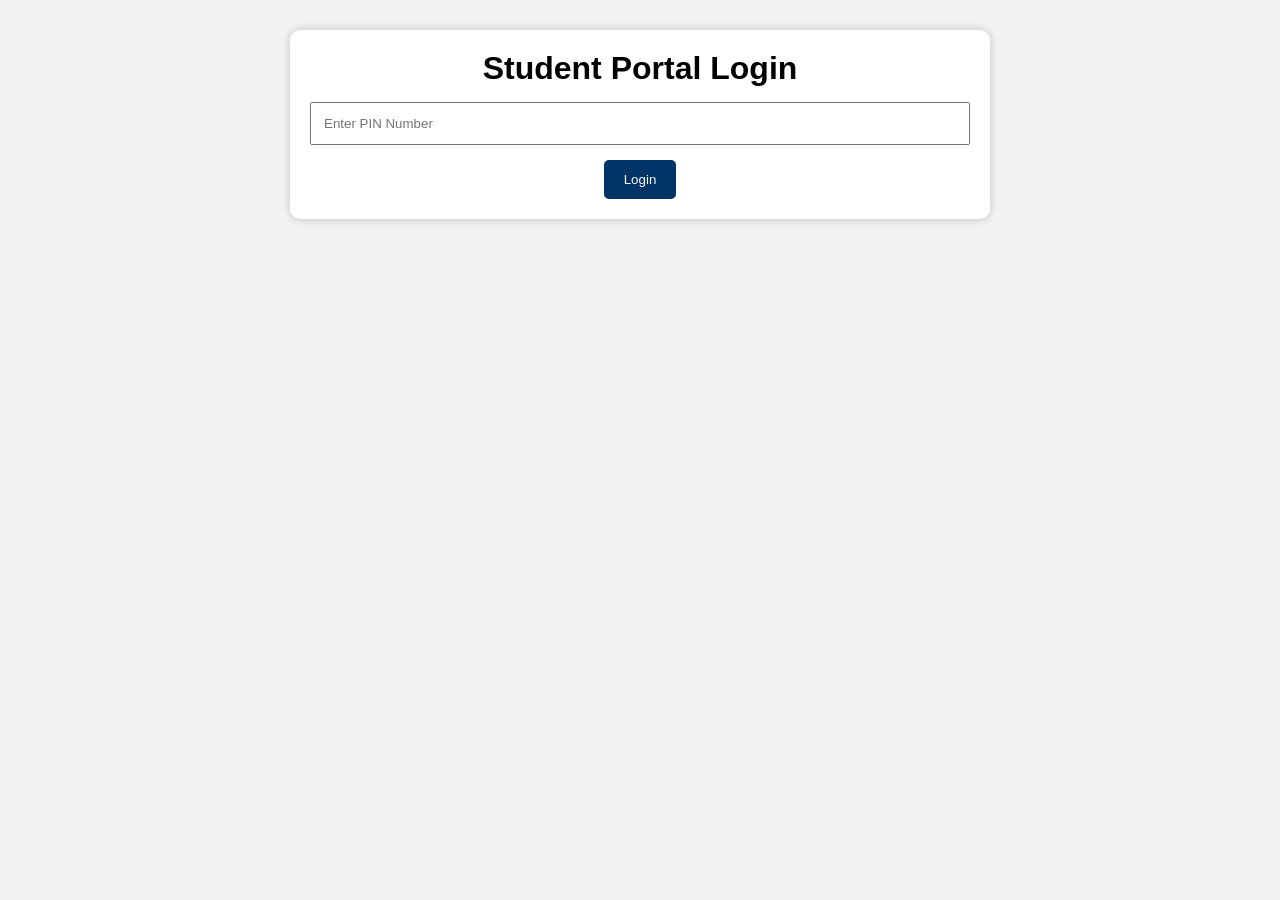
<file: public/index.html>
<!DOCTYPE html>
<html>
<head>
    <title>Student Login</title>
    <link rel="stylesheet" href="style.css">
</head>
<body>

<div class="container">

    <h1>Student Portal Login</h1>

    <input type="text" id="pin" placeholder="Enter PIN Number">

    <button onclick="login()">Login</button>

</div>

<script src="script.js"></script>

</body>
</html>
</file>
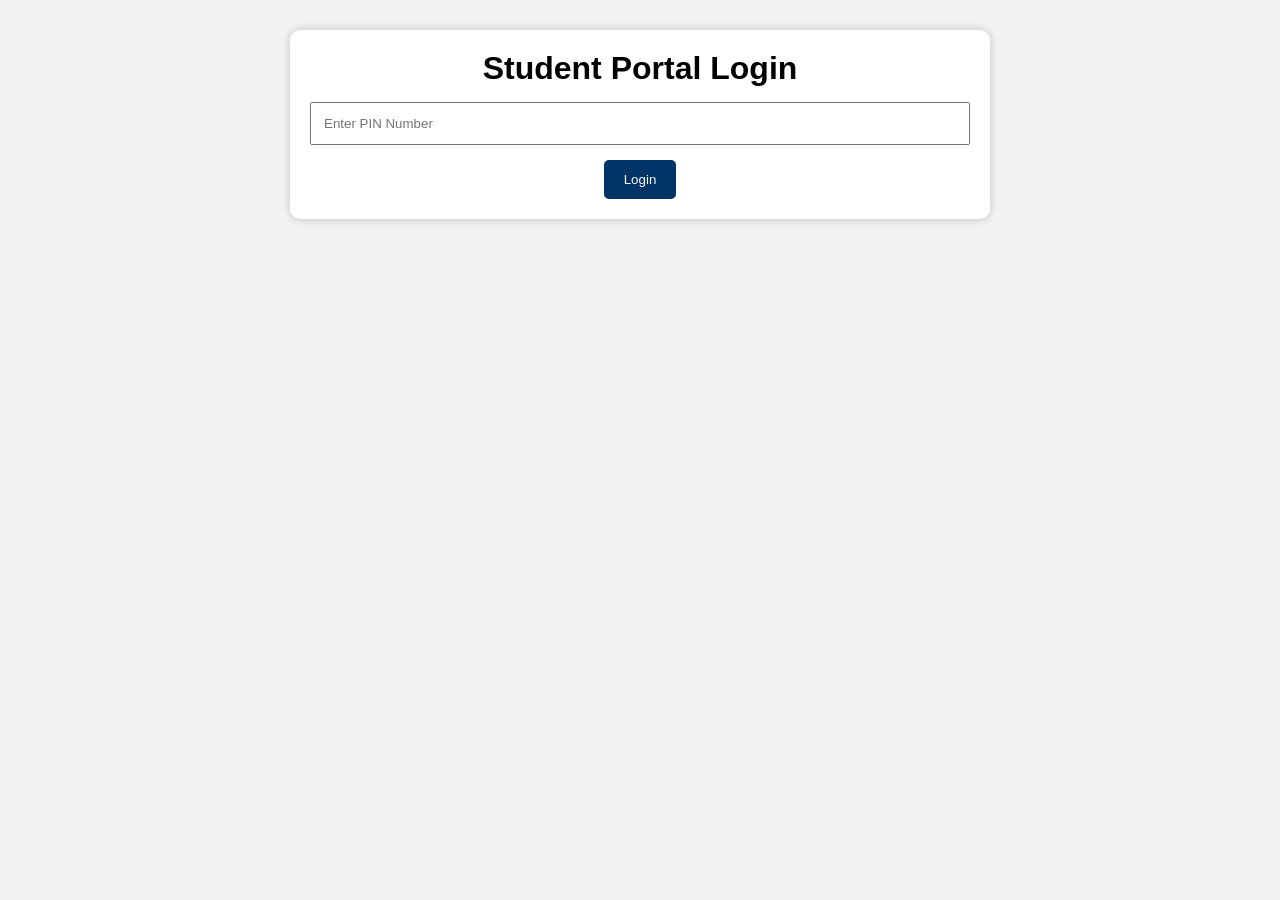
<file: public/attendance.html>
<!DOCTYPE html>
<html>

<head>
    <title>Attendance</title>
    <link rel="stylesheet" href="style.css">
</head>

<body onload="loadAttendance()">

<header>
    <h1>Attendance</h1>
</header>

<div class="container">

<table>

<tr>
    <th>Details</th>
    <th>Attendance</th>
</tr>

<tr>
    <td>Total Classes</td>
    <td id="total"></td>
</tr>

<tr>
    <td>Present</td>
    <td id="present"></td>
</tr>

<tr>
    <td>Percentage</td>
    <td id="percentage"></td>
</tr>

</table>

<br>

<a href="dashboard.html">
    <button>Back</button>
</a>

</div>

<script src="script.js"></script>

<script>

const pin = localStorage.getItem("studentPin");

const student = students[pin];

/* Get Attendance */

let total = student.attendance.total;

let present = student.attendance.present;

/* Show Total */

document.getElementById("total").innerHTML = total;

/* Show Present */

document.getElementById("present").innerHTML = present;

/* Calculate Percentage */

let percentage = (present / total) * 100;

/* Show Percentage */

document.getElementById("percentage").innerHTML =
percentage.toFixed(2) + "%";

</script>

<script src="script.js"></script>

<script>
    loadAttendance();
</script>

</body>
</html>
</file>
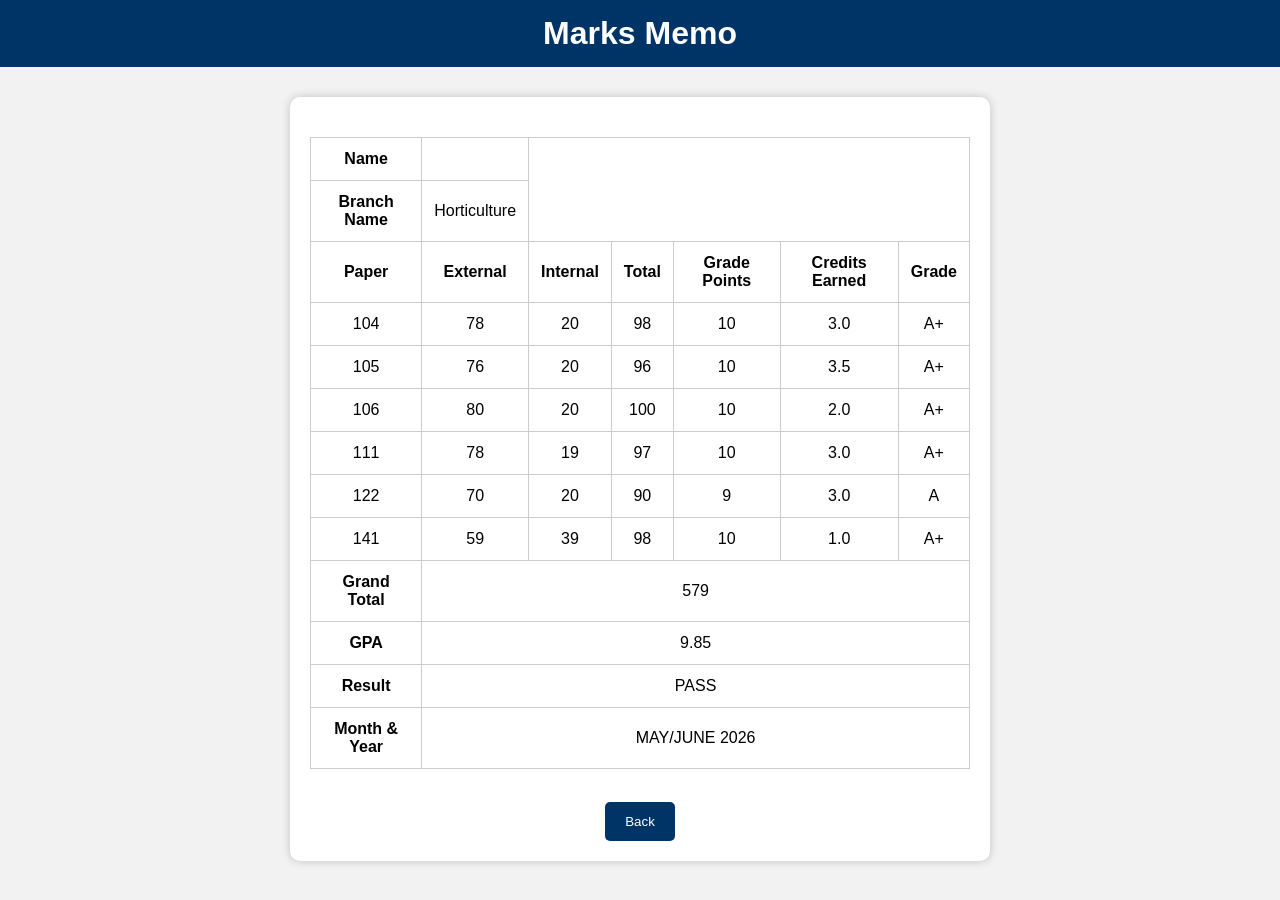
<file: public/marks.html>
<!DOCTYPE html>
<html>
<head>
    <title>Marks Memo</title>
    <link rel="stylesheet" href="style.css">
</head>
<body>

<header>
    <h1>Marks Memo</h1>
</header>

<div class="container">

<table border="1" width="100%" cellpadding="10">

<tr>
    <td><b>Name</b></td>
    <td id="studentName"></td>
</tr>

<tr>
    <td><b>Branch Name</b></td>
    <td>Horticulture</td>
</tr>

<tr>
    <th>Paper</th>
    <th>External</th>
    <th>Internal</th>
    <th>Total</th>
    <th>Grade Points</th>
    <th>Credits Earned</th>
    <th>Grade</th>
</tr>

<tr>
    <td>104</td>
    <td>78</td>
    <td>20</td>
    <td>98</td>
    <td>10</td>
    <td>3.0</td>
    <td>A+</td>
</tr>

<tr>
    <td>105</td>
    <td>76</td>
    <td>20</td>
    <td>96</td>
    <td>10</td>
    <td>3.5</td>
    <td>A+</td>
</tr>

<tr>
    <td>106</td>
    <td>80</td>
    <td>20</td>
    <td>100</td>
    <td>10</td>
    <td>2.0</td>
    <td>A+</td>
</tr>

<tr>
    <td>111</td>
    <td>78</td>
    <td>19</td>
    <td>97</td>
    <td>10</td>
    <td>3.0</td>
    <td>A+</td>
</tr>

<tr>
    <td>122</td>
    <td>70</td>
    <td>20</td>
    <td>90</td>
    <td>9</td>
    <td>3.0</td>
    <td>A</td>
</tr>

<tr>
    <td>141</td>
    <td>59</td>
    <td>39</td>
    <td>98</td>
    <td>10</td>
    <td>1.0</td>
    <td>A+</td>
</tr>

<tr>
    <td><b>Grand Total</b></td>
    <td colspan="6" id="grandTotal">579</td>
</tr>

<tr>
    <td><b>GPA</b></td>
    <td colspan="6" id="gpa">9.85</td>
</tr>

<tr>
    <td><b>Result</b></td>
    <td colspan="6" id="result">PASS</td>
</tr>

<tr>
    <td><b>Month & Year</b></td>
    <td colspan="6">MAY/JUNE 2026</td>
</tr>

</table>

<br>

<button onclick="window.location.href='dashboard.html'">Back</button>

</div>

<script src="script.js"></script>

<script>
const pin = localStorage.getItem("studentPin");
const student = students[pin];

document.getElementById("studentName").innerHTML = student.name;
document.getElementById("gpa").innerHTML = student.gpa;
document.getElementById("result").innerHTML = student.result;
</script>

</body>
</html>
</file>
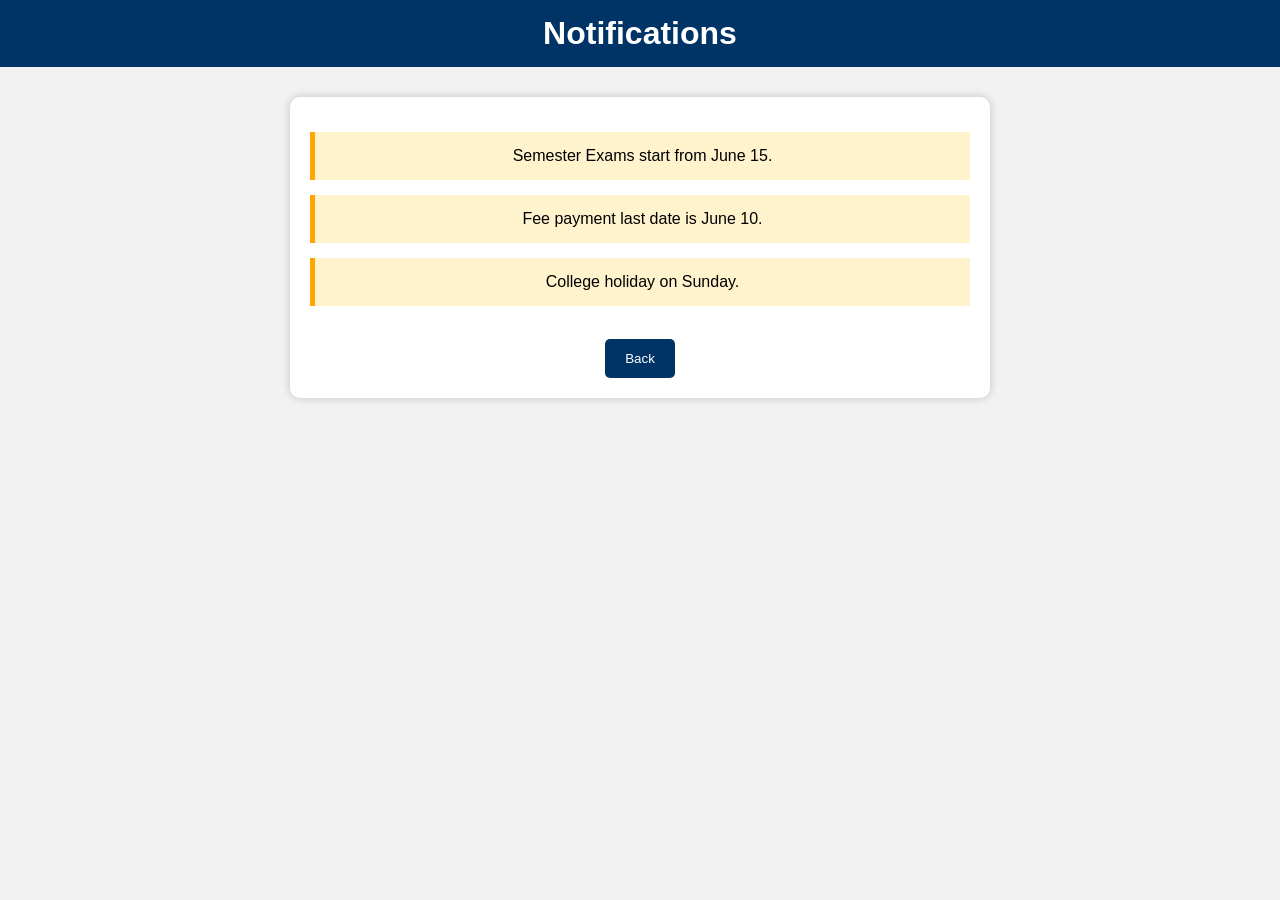
<file: public/notifications.html>
<!DOCTYPE html>
<html>
<head>
    <title>Notifications</title>
    <link rel="stylesheet" href="style.css">
</head>
<body>

<header>
    <h1>Notifications</h1>
</header>

<div class="container">

<div class="notice">
    Semester Exams start from June 15.
</div>

<div class="notice">
    Fee payment last date is June 10.
</div>

<div class="notice">
    College holiday on Sunday.
</div>

<br>

<a href="dashboard.html">
    <button>Back</button>
</a>

</div>

</body>
</html>
</file>
<file: public/style.css>
*{
    margin:0;
    padding:0;
    box-sizing:border-box;
    font-family:Arial;
}

body{
    background:#f2f2f2;
}

header{
    background:#003366;
    color:white;
    padding:15px;
    text-align:center;
}

.container{
    width:90%;
    max-width:700px;
    background:white;
    margin:30px auto;
    padding:20px;
    border-radius:10px;
    box-shadow:0 0 10px rgba(0,0,0,0.2);
    text-align:center;
}

input{
     width:100%;
    padding:12px;
    margin-top:15px;
}

button{
    padding:12px 20px;
    background:#003366;
    color:white;
    border:none;
    border-radius:5px;
    cursor:pointer;
    margin-top:15px;
}

.menu button{
    width:100%;
}

table{
    width:100%;
    border-collapse:collapse;
    margin-top:20px;
}

table,th,td{
    border:1px solid #ccc;
}

th,td{
    padding:12px;
}

.notice{
    background:#fff3cd;
    padding:15px;
  
    margin-top:15px;
    border-left:5px solid orange;
}

.back-btn{
    position:fixed;
    bottom:20px;
    left:20px;
}
</file>
